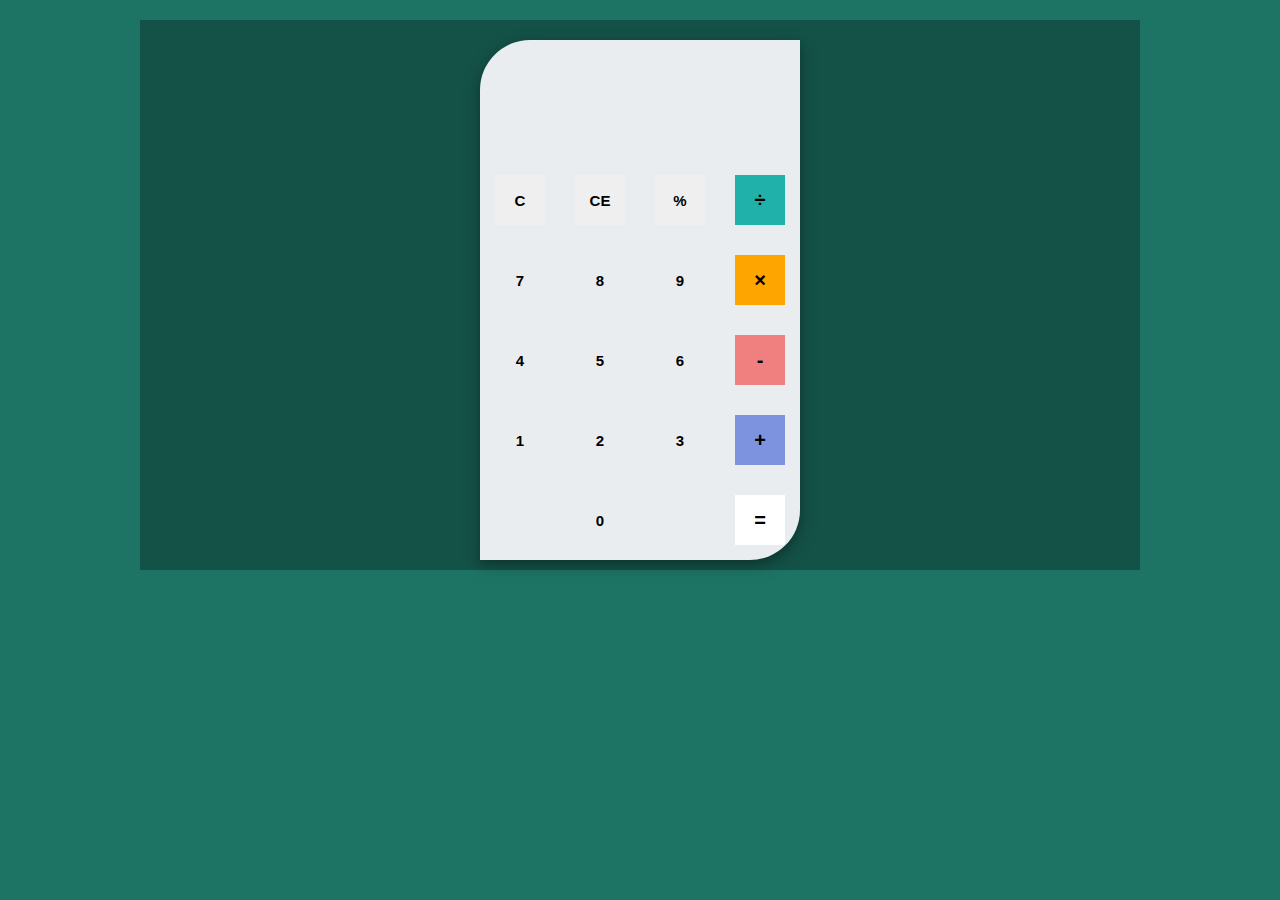
<file: Calculator/index.html>
<!DOCTYPE html>
<html lang="en">
<head>
    <a href="https://fonts.googleapis.com/css?family=Open+Sans:600,700" rel="stylesheet"></a> 
    <title>Simple Calculator</title>
    <link rel="stylesheet" href="style.css">
</head>
<body>
    <div id="container">
        <div id="calculator">
            <div id="result">
                <div id="history"><p id="history-value"></p></div>
                <div id="output"><p id="output-value"></p></div>
            </div>
            <div id="keyboard">
                <button class="operator" id="clear">C</button>
                <button class="operator" id="backspace">CE</button>
                <button class="operator" id="%">%</button>
                <button class="operator" id="/">&#247;</button>
                <button class="number" id="7">7</button>
                <button class="number" id="8">8</button>
                <button class="number" id="9">9</button>
                <button class="operator" id="*">&times;</button>
                <button class="number" id="4">4</button>
                <button class="number" id="5">5</button>
                <button class="number" id="6">6</button>
                <button class="operator" id="-">-</button>
                <button class="number" id="1">1</button>
                <button class="number" id="2">2</button>
                <button class="number" id="3">3</button>
                <button class="operator" id="+">+</button>
                <button class="empty" id="empty"></button>
                <button class="number" id="0">0</button>
                <button class="empty" id="empty"></button>
                <button class="operator" id="=">=</button>
            </div>
        </div>
    </div>
    <script src="script.js"></script>
</body>
</html>
</file>
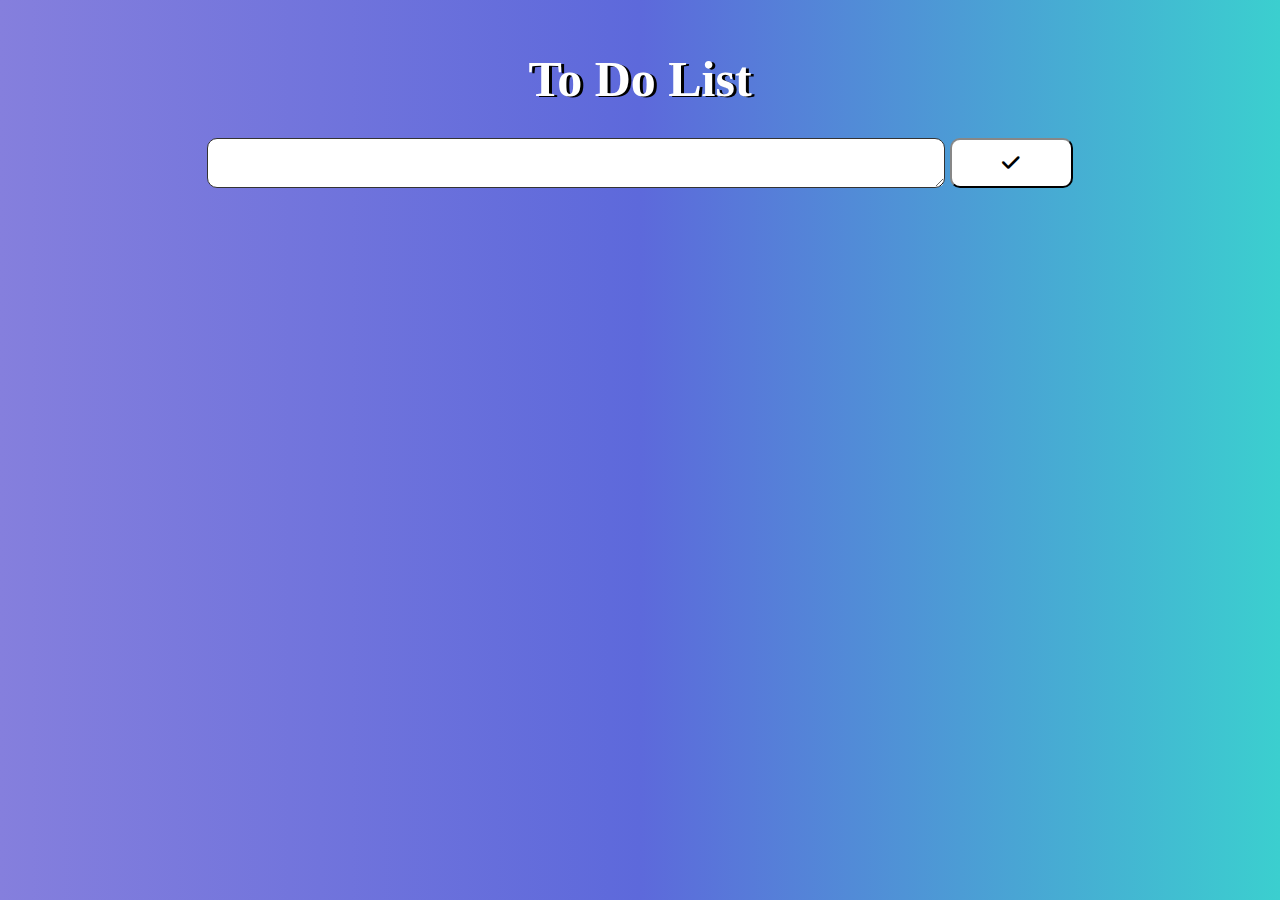
<file: To do list/index.html>
<!DOCTYPE html>
<html lang="en">

<head>
    <meta charset="UTF-8">
    <meta http-equiv="X-UA-Compatible" content="IE=edge">
    <meta name="viewport" content="width=device-width, initial-scale=1.0">

    <script src="script.js" defer></script>
    <link rel="stylesheet" href="style.css">
    <link rel="stylesheet" href="https://cdnjs.cloudflare.com/ajax/libs/font-awesome/6.0.0/css/all.min.css">

    <title>Document</title>
</head>

<body>
    <div class="container-title">
        <h1>To Do List</h1>
    </div>
    <div class="container">
        <div class="inputcol">
            <textarea name="text" class="textarea"></textarea>
            <button type="button" class="buttoninput"><i class="fa-solid fa-check"></i></button>
        </div>
    </div>
    <div class="todolist">
        
    </div>
</body>

</html>
</file>
<file: Calculator/style.css>
body{
    font-family: 'Open Sans',sans-serif;
    background-color: rgb(29, 116, 101);
    }
    #container{
    width: 1000px;
    height: 550px;
    background-image: linear-gradient(rgba(0, 0, 0, 0.3),rgba(0,0,0,0.3));
    margin: 20px auto;
    }
    #calculator{
    width: 320px;
    height: 520px;
    background-color: #eaedef;
    margin: 0 auto;
    top: 20px;
    position: relative;
    border-radius: 50px 0 50px 0;
    box-shadow: 0 4px 8px 0 rgba(0, 0, 0, 0.2), 0 6px 20px 0 rgba(0, 0, 0, 0.19);
    }
    #result{
    height: 120px;
    }
    #history{
    text-align: right;
    height: 20px;
    margin: 0 20px;
    padding-top: 20px;
    font-size: 15px;
    color: #000;
    }
    #output{
    text-align: right;
    height: 60px;
    margin: 10px 20px;
    font-size: 30px;
    }
    #keyboard{
    height: 400px;
    }
    .operator, .number, .empty{
    width: 50px;
    height: 50px;
    margin: 15px;
    float: left;
    border-radius: 50% 0 50;
    border-width: 0;
    font-weight: bold;
    font-size: 15px;
    }
    .number, .empty{
    background-color: #eaedef;
    }
    .number, .operator{
    cursor: pointer;
    }
    .operator:active, .number:active{
    font-size: 13px;
    }
    .operator:focus, .number:focus, .empty:focus{
    outline: 0;
    }
    button:nth-child(4){
    font-size: 20px;
    background-color: #20b2aa;
    }
    button:nth-child(8){
    font-size: 20px;
    background-color: #ffa500;
    }
    button:nth-child(12){
    font-size: 20px;
    background-color: #f08080;
    }
    button:nth-child(16){
    font-size: 20px;
    background-color: #7d93e0;
    }
    button:nth-child(20){
    font-size: 20px;
    background-color: #ffffff;
    }
</file>
<file: To do list/style.css>
* {
    margin: 0;
    padding: 0;
    box-sizing: border-box;
    font-family: 'Times New Roman', Times, serif;
}

body {
    background-image: linear-gradient(to right, #857fdd, #5d69db, rgb(59, 207, 207));
    margin: 50px 2%;
}

/* container title */
.container-title {
    font-size: 25px;
    text-align: center;
    margin: 0 0 30px 0;
    color: white;
    text-shadow: 3px 1px black;
}

/* container */
.inputcol {
    display: grid;
    column-gap: 5px;
    grid-template-columns: 60% 10%;
    justify-content: center;
    margin-top: 10px;
}

.textarea {
    min-height: 50px;
    height: 50px;
    max-width: 100%;
    min-width: 100%;
    border-radius: 10px;
    border-color: #333;
    font-size: 20px;
    padding: 10px 10px;
    overflow: auto;
    overflow-x: hidden;
}

.textarea::-webkit-scrollbar-track {
    border-radius: 10px;
    background-color: #333;
}

.textarea::-webkit-scrollbar {
    width: 10px;
    cursor: pointer;
}

.textarea::-webkit-scrollbar-thumb {
    border-radius: 10px;
    background-color: #8f8acc;
    cursor: pointer;
}

.textarea:focus {
    outline: none;
}

.buttoninput {
    border-radius: 10px;
    border-color: #333;
    background-color: white;
    font-size: 20px;
}

.buttoninput:hover {
    background-color: #8f8acc;
    color: white;
}

/* js */
.todolist {
    margin-top: 20px;
}

.itemall {
    display: grid;
    grid-template-columns: 60% 5% 5%;
    justify-content: center;
    margin-bottom: 2px;
}

.item, .check-button, .trash-button {
    border: none;
    background-color: white;
    min-height: 50px;
    padding: 10px 10px;
}

.item {
    word-wrap: break-word;
    word-break: break-all;
    border-radius: 10px 0 0 10px;
    display: grid;
    align-content: center;
    font-size: 20px;
}

.check-button, .trash-button {
    font-size: 15px;
}

.trash-button {
    border-radius: 0 10px 10px 0;
}

.check-button:hover {
    background-color: #37b3cc;
    color: white;
}

.trash-button:hover {
    background-color: #6b73c1;
    color: white;
}

.checklist {
    text-decoration: line-through;
}

.fa-check, .fa-trash {
    pointer-events: none;
}

button, .check-button, .trash-button {
    cursor: pointer;
}
</file>
